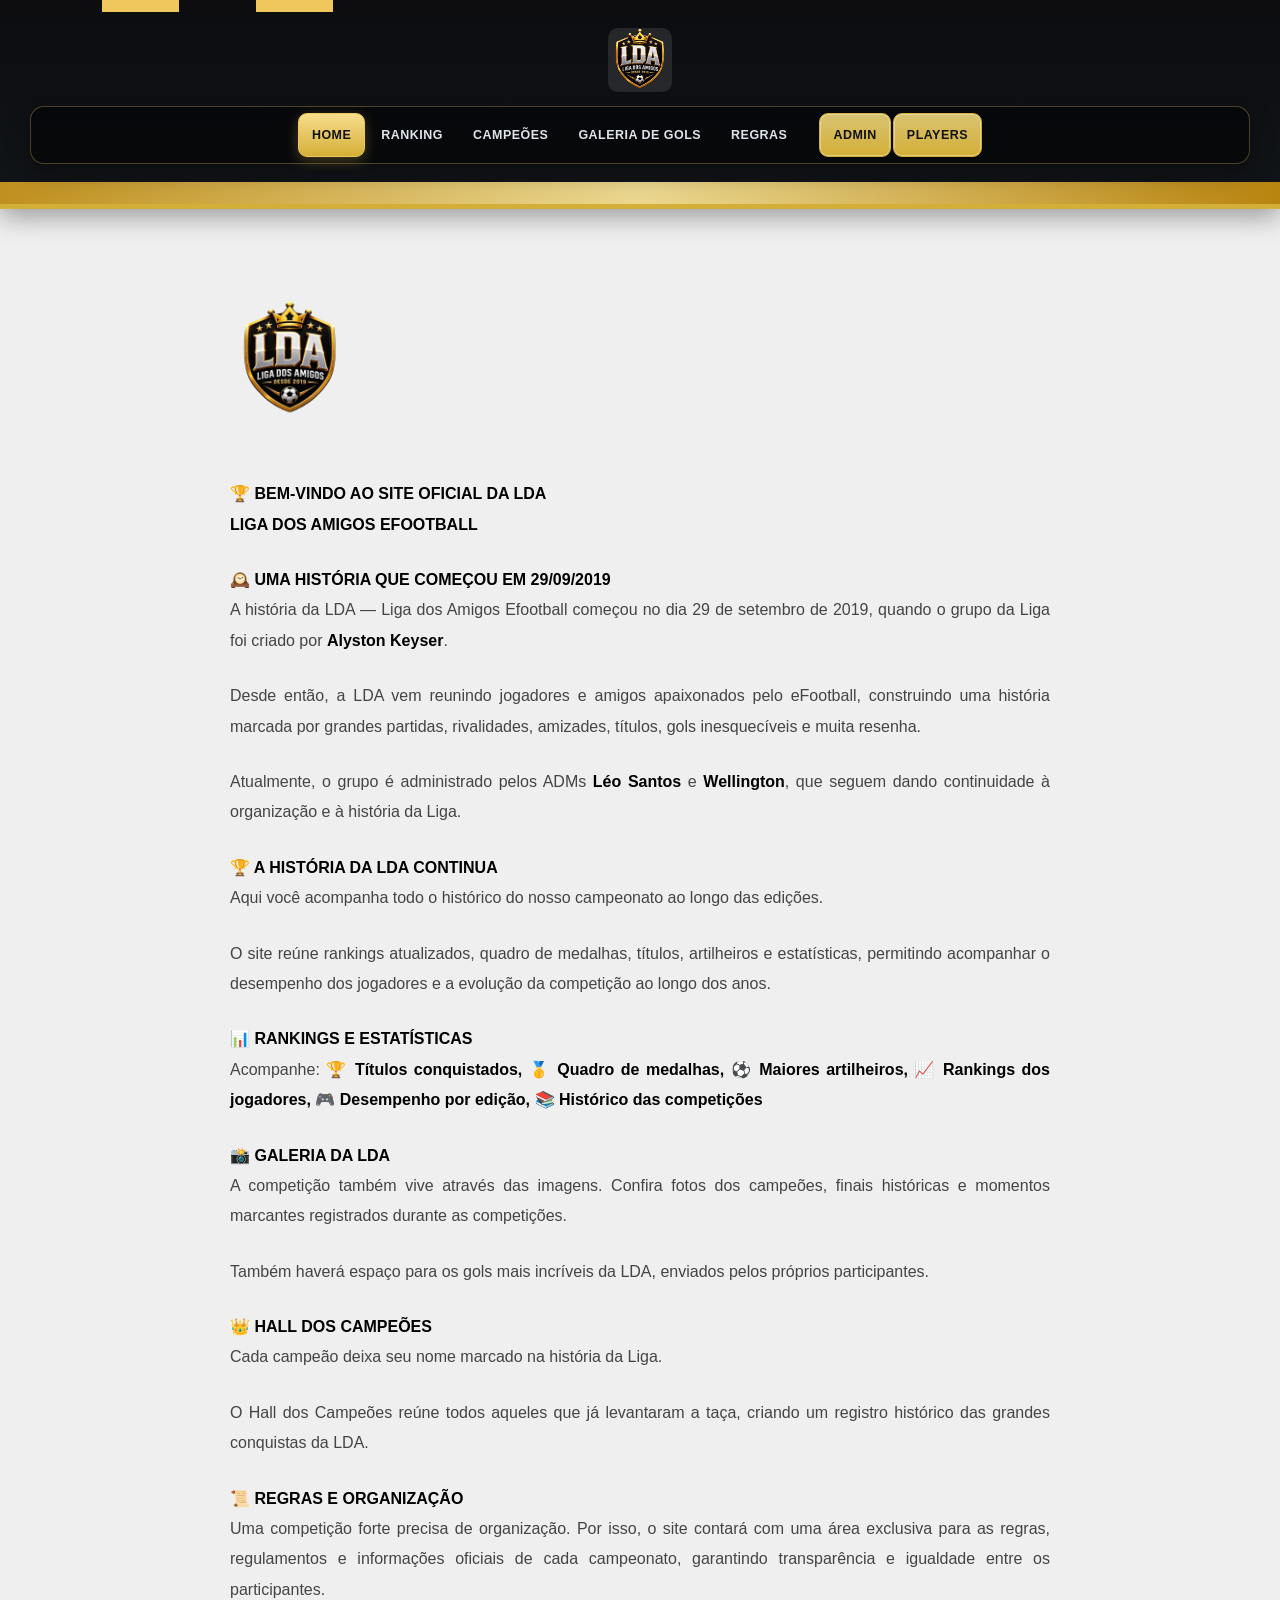
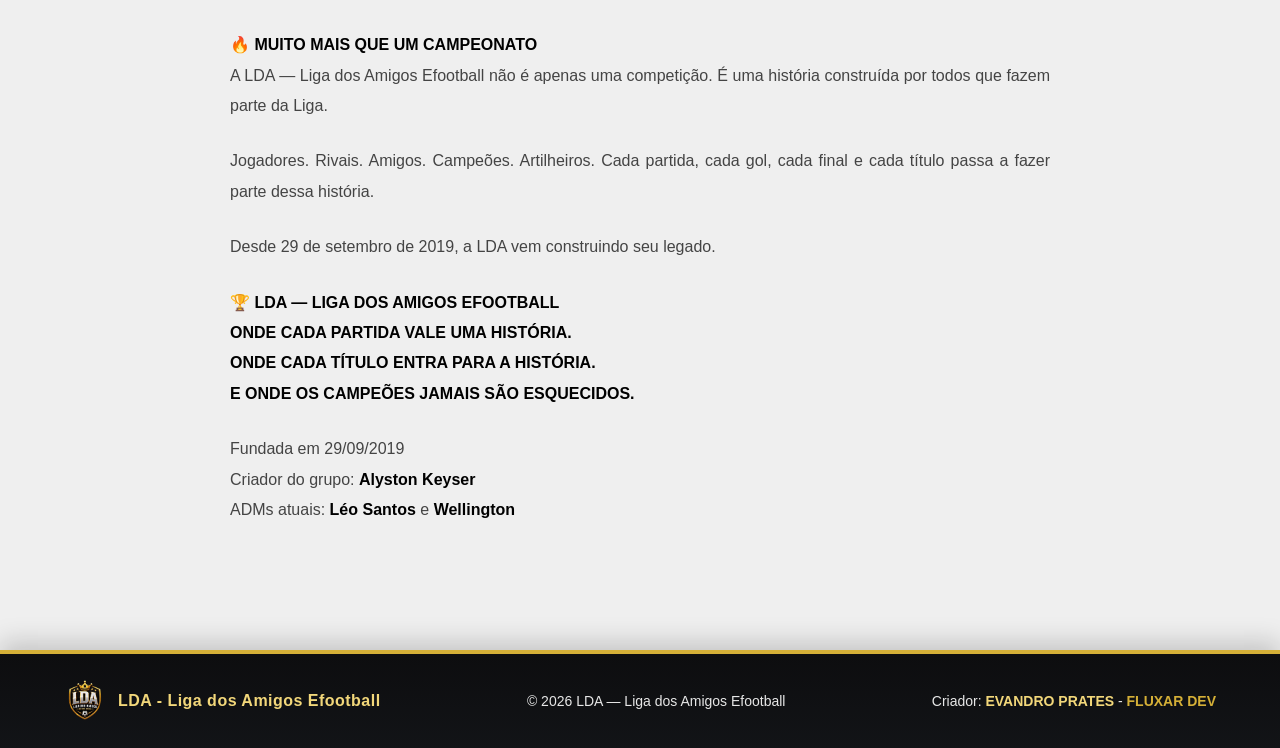
<file: index.html>
<!DOCTYPE html>
<html lang="pt-br">
<head>
  <meta charset="UTF-8">
  <meta name="viewport" content="width=device-width, initial-scale=1.0">
  <title>Home - LDA</title>
  <link rel="icon" href="logopng.png" type="image/png">
  <link rel="stylesheet" href="home.css">
  <link rel="stylesheet" href="header.css">

  <!-- manifest -->
  <link rel="manifest" href="/manifest.json">
  <meta name="theme-color" content="#1a1a5e">
  <link rel="apple-touch-icon" href="logopng.png">

  <style>
    * {
      margin: 0;
      padding: 0;
      box-sizing: border-box;
    }

    body {
      font-family: 'Segoe UI', Tahoma, Geneva, Verdana, sans-serif;
      background-color: #efefef;
      color: #333;
      line-height: 1.8;
    }

    .main-content {
      padding: 60px 40px;
      max-width: 900px;
      margin: 0 auto;
      animation: fadeIn 0.8s ease-in-out;
    }

    @keyframes fadeIn {
      from {
        opacity: 0;
        transform: translateY(20px);
      }
      to {
        opacity: 1;
        transform: translateY(0);
      }
    }

    .content-header {
      display: flex;
      align-items: center;
      margin-bottom: 50px;
      flex-wrap: wrap;
      gap: 30px;
    }

    .logo-section {
      flex-shrink: 0;
    }

    .logo-section img {
      width: 120px;
      height: auto;
    }

    .header-text h1 {
      font-size: 28px;
      font-weight: 700;
      color: #000000;
      margin-bottom: 5px;
      letter-spacing: -0.5px;
    }

    .header-text p {
      font-size: 14px;
      color: #666;
      font-weight: 500;
    }

    .content-text {
      font-size: 16px;
      line-height: 1.9;
      text-align: justify;
      color: #444;
    }

    .content-text p {
      margin-bottom: 25px;
    }

    .content-text strong {
      color: #000000;
      font-weight: 600;
    }

    .site-footer {
      background: linear-gradient(180deg, #0d0d0f 0%, #121417 100%);
      border-top: 4px solid #d4af37;
      color: #f3f3f3;
      margin-top: 40px;
      box-shadow: 0 -8px 24px rgba(0,0,0,0.18);
    }

    .footer-content {
      max-width: 1200px;
      margin: 0 auto;
      padding: 26px 24px;
      display: flex;
      align-items: center;
      justify-content: space-between;
      gap: 18px;
      flex-wrap: wrap;
      text-align: center;
    }

    .footer-brand {
      display: flex;
      align-items: center;
      gap: 12px;
      font-weight: 700;
      color: #f2d77a;
      letter-spacing: 0.03em;
    }

    .footer-logo {
      width: 42px;
      height: 42px;
      border-radius: 10px;
    }

    .footer-text,
    .footer-credit {
      font-size: 14px;
      color: #e7e7e7;
    }

    .footer-credit strong {
      color: #f2d77a;
      font-weight: 700;
    }

    .footer-credit span {
      color: #d4af37;
      font-weight: 700;
    }

    @media (max-width: 768px) {
      .main-content {
        padding: 40px 20px;
      }

      .content-header {
        flex-direction: column;
        align-items: center;
        text-align: center;
        margin-bottom: 30px;
      }

      .logo-section img {
        width: 100px;
      }

      .header-text h1 {
        font-size: 24px;
      }

      .content-text {
        text-align: center;
        font-size: 15px;
      }

      .footer-content {
        flex-direction: column;
      }
    }

    @media (max-width: 480px) {
      .main-content {
        padding: 30px 15px;
      }

      .header-text h1 {
        font-size: 20px;
      }

      .content-text {
        font-size: 14px;
        line-height: 1.7;
      }
    }
  </style>
</head>

<body>
  <!-- HEADER COM MENU -->
  <header class="header-banner">
    <div class="banner-stripe"></div>
    <div class="header-content">
      <div class="header-left">
        <div class="menu-hamburger" role="button" aria-label="Abrir menu">&#9776;</div>
        <div class="menu-abas">
          <div class="menu-left">
            <a href="index.html" class="aba aba-active">HOME</a>
            <a href="ranking.html" class="aba">RANKING</a>
            <a href="galeria.html" class="aba">CAMPEÕES</a>
            <a href="galeria-gols.html" class="aba">GALERIA DE GOLS</a>
            <a href="regras.html" class="aba">REGRAS</a>
          </div>
          <div class="menu-right">
            <a href="admin.html" class="aba aba-admin">ADMIN</a>
            <a href="players.html" class="aba aba-admin">PLAYERS</a>
          </div>
        </div>
      </div>
      <div class="header-right">
        <div class="header-logo-container">
          <img src="logopng.png" alt="Logo Copa LDA" class="header-logo">
        </div>
      </div>
    </div>
    <div class="banner-pink"></div>
  </header>

  <!-- CONTEÚDO PRINCIPAL -->
  <main class="main-content">
    <div class="content-header">
      <div class="logo-section">
        <img src="logopng.png" alt="Logo Copa LDA">
      </div>
      <div class="header-text">
       
      </div>
    </div>

    <div class="content-text">
      <p>
        <strong>🏆 BEM-VINDO AO SITE OFICIAL DA LDA</strong><br>
        <strong>LIGA DOS AMIGOS EFOOTBALL</strong>
      </p>

      <p>
        🕰️ <strong>UMA HISTÓRIA QUE COMEÇOU EM 29/09/2019</strong><br>
        A história da LDA — Liga dos Amigos Efootball começou no dia 29 de setembro de 2019, quando o grupo da Liga foi criado por <strong>Alyston Keyser</strong>.
      </p>

      <p>
        Desde então, a LDA vem reunindo jogadores e amigos apaixonados pelo eFootball, construindo uma história marcada por grandes partidas, rivalidades, amizades, títulos, gols inesquecíveis e muita resenha.
      </p>

      <p>
        Atualmente, o grupo é administrado pelos ADMs <strong>Léo Santos</strong> e <strong>Wellington</strong>, que seguem dando continuidade à organização e à história da Liga.
      </p>

      <p>
        <strong>🏆 A HISTÓRIA DA LDA CONTINUA</strong><br>
        Aqui você acompanha todo o histórico do nosso campeonato ao longo das edições.
      </p>

      <p>
        O site reúne rankings atualizados, quadro de medalhas, títulos, artilheiros e estatísticas, permitindo acompanhar o desempenho dos jogadores e a evolução da competição ao longo dos anos.
      </p>

      <p>
        <strong>📊 RANKINGS E ESTATÍSTICAS</strong><br>
        Acompanhe: <strong>🏆 Títulos conquistados, 🥇 Quadro de medalhas, ⚽ Maiores artilheiros, 📈 Rankings dos jogadores, 🎮 Desempenho por edição, 📚 Histórico das competições</strong>
      </p>

      <p>
        <strong>📸 GALERIA DA LDA</strong><br>
        A competição também vive através das imagens. Confira fotos dos campeões, finais históricas e momentos marcantes registrados durante as competições.
      </p>

      <p>
        Também haverá espaço para os gols mais incríveis da LDA, enviados pelos próprios participantes.
      </p>

      <p>
        <strong>👑 HALL DOS CAMPEÕES</strong><br>
        Cada campeão deixa seu nome marcado na história da Liga.
      </p>

      <p>
        O Hall dos Campeões reúne todos aqueles que já levantaram a taça, criando um registro histórico das grandes conquistas da LDA.
      </p>

      <p>
        <strong>📜 REGRAS E ORGANIZAÇÃO</strong><br>
        Uma competição forte precisa de organização. Por isso, o site contará com uma área exclusiva para as regras, regulamentos e informações oficiais de cada campeonato, garantindo transparência e igualdade entre os participantes.
      </p>

      <p>
        <strong>🔥 MUITO MAIS QUE UM CAMPEONATO</strong><br>
        A LDA — Liga dos Amigos Efootball não é apenas uma competição. É uma história construída por todos que fazem parte da Liga.
      </p>

      <p>
        Jogadores. Rivais. Amigos. Campeões. Artilheiros. Cada partida, cada gol, cada final e cada título passa a fazer parte dessa história.
      </p>

      <p>
        Desde 29 de setembro de 2019, a LDA vem construindo seu legado.
      </p>

      <p>
        <strong>🏆 LDA — LIGA DOS AMIGOS EFOOTBALL</strong><br>
        <strong>ONDE CADA PARTIDA VALE UMA HISTÓRIA.</strong><br>
        <strong>ONDE CADA TÍTULO ENTRA PARA A HISTÓRIA.</strong><br>
        <strong>E ONDE OS CAMPEÕES JAMAIS SÃO ESQUECIDOS.</strong>
      </p>

      <p>
        Fundada em 29/09/2019<br>
        Criador do grupo: <strong>Alyston Keyser</strong><br>
        ADMs atuais: <strong>Léo Santos</strong> e <strong>Wellington</strong>
      </p>
    </div>
  </main>

  <footer class="site-footer">
    <div class="footer-content">
      <div class="footer-brand">
        <img src="logopng.png" alt="Logo LDA" class="footer-logo">
        <span>LDA - Liga dos Amigos Efootball</span>
      </div>

      <div class="footer-text">
        <p>© 2026 LDA — Liga dos Amigos Efootball</p>
      </div>

      <div class="footer-credit">
        <p>Criador: <strong>EVANDRO PRATES</strong> - <span>FLUXAR DEV</span></p>
      </div>
    </div>
  </footer>

  <script>
    // Proteção para admin e players
    document.querySelectorAll('.menu-abas a[href="admin.html"], .menu-abas a[href="players.html"]').forEach(link => {
      link.addEventListener('click', (e) => {
        if(localStorage.getItem('Ligalda') !== 'true') {
          e.preventDefault();
          window.location.href = 'login.html';
        }
      });
    });

    // Marcar aba ativa
    const abas = document.querySelectorAll('.aba');
    const paginaAtual = window.location.pathname.split('/').pop() || 'index.html';

    abas.forEach(aba => {
      const hrefAtual = aba.getAttribute('href');
      if (hrefAtual === paginaAtual || (paginaAtual === '' && hrefAtual === 'index.html')) {
        aba.classList.add('aba-active');
      } else {
        aba.classList.remove('aba-active');
      }
    });
  </script>

<script>
  const hamburger = document.querySelector('.menu-hamburger');
  const menuAbas = document.querySelector('.menu-abas');
  if (hamburger && menuAbas) {
    hamburger.addEventListener('click', () => {
      menuAbas.classList.toggle('active');
    });
  }
</script>
<script>
(function(){
  const path = window.location.pathname.split('/').pop() || 'index.html';
  document.querySelectorAll('.menu-links a, .menu-abas a').forEach(a=>{
    const href = a.getAttribute('href');
    if(href === path || (href === 'index.html' && (path === '' || path === ''))){
      a.classList.add('selected');
      a.classList.add('aba-active');
    } else {
      a.classList.remove('selected');
      a.classList.remove('aba-active');
    }
  });
})();
</script>
<script src="page-loader.js"></script>
</body>
</html>
</file>
<file: home.css>
/* HOME.CSS - Página inicial com cards de boas-vindas */

:root {
  --primary-dark: #b99700;
  --primary-blue: #b99700;
  --secondary-pink: #e64b8a;
  --accent-yellow: #ffdd00;
  --text-dark: #1a1a1a;
  --text-light: #333333;
  --white: #ffffff;
  --border: #1a1a5e;
}

* {
  margin: 0;
  padding: 0;
  box-sizing: border-box;
}

html, body {
  width: 100%;
  height: 100%;
}

body {
  background-color: #f5f5f5;
  color: var(--text-dark);
  font-family: Arial, sans-serif;
  line-height: 1.6;
}

/* HEADER BANNER */
.header-banner {
  background-color: var(--primary-dark);
  padding: 0;
  position: relative;
  border-bottom: 8px solid var(--primary-dark);
  margin-bottom: 0;
}

.banner-stripe {
  background: linear-gradient(90deg,
    var(--primary-dark) 0%,
    var(--primary-dark) 5%,
    var(--accent-yellow) 5%,
    var(--accent-yellow) 10%,
    var(--primary-dark) 10%,
    var(--primary-dark) 15%,
    var(--accent-yellow) 15%,
    var(--accent-yellow) 20%,
    var(--primary-dark) 20%,
    var(--primary-dark) 100%);
  height: 12px;
}

.header-content {
  display: flex;
  justify-content: space-between;
  align-items: center;
  padding: 15px 30px;
  gap: 30px;
}

.header-left {
  flex: 1;
}

.header-right {
  display: flex;
  align-items: center;
  gap: 15px;
}

.header-logo-container {
  width: 80px;
  height: 80px;
  background-color: rgba(255, 255, 255, 0.1);
  border-radius: 10px;
  display: flex;
  align-items: center;
  justify-content: center;
  overflow: hidden;
}

.header-logo {
  width: 100%;
  height: 100%;
  object-fit: cover;
}

/* MENU ABAS */
.menu-abas {
  display: flex;
  gap: 8px;
  flex-wrap: wrap;
  align-items: center;
}

.aba {
  background-color: transparent;
  color: var(--accent-yellow);
  padding: 8px 16px;
  border: 2px solid var(--accent-yellow);
  border-radius: 4px;
  text-decoration: none;
  font-weight: bold;
  font-size: 0.85rem;
  cursor: pointer;
  transition: all 0.3s ease;
  display: inline-block;
  white-space: nowrap;
}

.aba:hover {
  background-color: var(--accent-yellow);
  color: var(--text-dark);
  transform: scale(1.05);
}

.aba-active {
  background-color: var(--accent-yellow);
  color: var(--text-dark);
  border: 2px solid var(--accent-yellow);
}

.banner-pink {
  background-color: var(--secondary-pink);
  height: 25px;
}

/* CONTEÚDO PRINCIPAL */
.main-content {
  padding: 20px;
  max-width: 1200px;
  margin: 0 auto;
}

/* SEÇÃO DE BOAS-VINDAS */
.welcome-section {
  text-align: center;
  margin-bottom: 40px;
}

.welcome-container {
  background: linear-gradient(135deg, var(--white) 0%, #f8f9fa 100%);
  border-radius: 15px;
  padding: 40px 20px;
  box-shadow: 0 8px 25px rgba(0, 0, 0, 0.1);
  border: 2px solid var(--border);
}

.welcome-title {
  font-size: 2.5rem;
  color: var(--primary-dark);
  margin-bottom: 10px;
  text-shadow: 2px 2px 4px rgba(0, 0, 0, 0.1);
}

.welcome-subtitle {
  font-size: 1.2rem;
  color: var(--text-light);
  margin-bottom: 30px;
}

/* CARDS */
.welcome-cards {
  display: grid;
  grid-template-columns: repeat(auto-fit, minmax(250px, 1fr));
  gap: 20px;
  margin-top: 30px;
}

.card {
  background: var(--white);
  border-radius: 10px;
  padding: 25px;
  box-shadow: 0 4px 15px rgba(0, 0, 0, 0.1);
  border: 1px solid var(--border);
  transition: transform 0.3s ease, box-shadow 0.3s ease;
  text-align: center;
}

.card:hover {
  transform: translateY(-5px);
  box-shadow: 0 8px 25px rgba(0, 0, 0, 0.15);
}

.card-icon {
  font-size: 3rem;
  margin-bottom: 15px;
}

.card h3 {
  color: var(--primary-dark);
  margin-bottom: 10px;
  font-size: 1.3rem;
}

.card p {
  color: var(--text-light);
  margin-bottom: 20px;
  font-size: 0.95rem;
}

.card-button {
  display: inline-block;
  background-color: var(--accent-yellow);
  color: var(--text-dark);
  padding: 10px 20px;
  border-radius: 5px;
  text-decoration: none;
  font-weight: bold;
  transition: background-color 0.3s ease;
}

.card-button:hover {
  background-color: var(--secondary-pink);
  color: var(--white);
}

/* SEÇÃO SOBRE */
.about-section {
  margin-top: 40px;
}

.about-container {
  background: var(--white);
  border-radius: 15px;
  padding: 30px;
  box-shadow: 0 4px 15px rgba(0, 0, 0, 0.1);
  border: 2px solid var(--border);
}

.about-container h2 {
  color: var(--primary-dark);
  text-align: center;
  margin-bottom: 30px;
  font-size: 2rem;
}

.about-content {
  display: grid;
  grid-template-columns: 1fr 1fr;
  gap: 30px;
  align-items: center;
}

.about-text {
  font-size: 1.1rem;
  line-height: 1.7;
}

.about-text p {
  margin-bottom: 15px;
  color: var(--text-light);
}

.about-image {
  text-align: center;
}

.about-img {
  width: 100%;
  max-width: 300px;
  border-radius: 10px;
  box-shadow: 0 4px 15px rgba(0, 0, 0, 0.2);
}

/* RESPONSIVO */
@media (max-width: 768px) {
  .header-content {
    padding: 10px 15px;
    gap: 15px;
  }

  .menu-abas {
    gap: 5px;
  }

  .aba {
    padding: 6px 12px;
    font-size: 0.75rem;
  }

  .header-logo-container {
    width: 60px;
    height: 60px;
  }

  .welcome-title {
    font-size: 2rem;
  }

  .welcome-subtitle {
    font-size: 1rem;
  }

  .welcome-cards {
    grid-template-columns: 1fr;
  }

  .about-content {
    grid-template-columns: 1fr;
    text-align: center;
  }

  .main-content {
    padding: 15px;
  }

  .welcome-container,
  .about-container {
    padding: 20px 15px;
  }
}

@media (max-width: 480px) {
  .header-content {
    flex-direction: column;
    padding: 10px;
    gap: 10px;
  }

  .menu-abas {
    width: 100%;
    justify-content: center;
    gap: 4px;
  }

  .aba {
    padding: 5px 10px;
    font-size: 0.65rem;
  }

  .header-logo-container {
    width: 50px;
    height: 50px;
  }

  .welcome-title {
    font-size: 1.5rem;
  }

  .card {
    padding: 20px;
  }
}
</file>
<file: header.css>
/* HEADER.CSS - Menu principal em todas as páginas */

:root {
  --primary-dark: #0d0d0f;
  --primary-dark-soft: #17191d;
  --accent-gold: #f0c75d;
  --accent-gold-strong: #d4af37;
  --silver: #dfe3ea;
  --text-dark: #111111;
  --white: #ffffff;
  --panel-bg: rgba(18, 20, 24, 0.96);
  --panel-border: rgba(240, 199, 93, 0.7);

  /* Logout/button colors (standardized) */
  --logout-red: #d32f2f;
  --logout-red-hover: #a61c1c;
}

.page-loader {
  position: fixed;
  inset: 0;
  z-index: 20000;
  display: flex;
  flex-direction: column;
  align-items: center;
  justify-content: center;
  gap: 14px;
  background: radial-gradient(circle at center, #262a30 0%, #101216 45%, #07080a 100%);
  color: var(--accent-gold);
  opacity: 1;
  visibility: visible;
  transition: opacity 0.3s ease, visibility 0.3s ease;
}

.page-loader-hidden {
  opacity: 0;
  visibility: hidden;
}

.loader-logo {
  width: 120px;
  height: auto;
  object-fit: contain;
  filter: drop-shadow(0 0 16px rgba(240, 199, 93, 0.4));
  animation: loader-pulse 1.4s ease-in-out infinite;
}

.loader-spinner {
  width: 26px;
  height: 26px;
  border: 3px solid rgba(243, 213, 122, 0.22);
  border-top-color: var(--accent-gold);
  border-radius: 50%;
  animation: loader-spin 0.75s linear infinite;
}

@keyframes loader-spin {
  to { transform: rotate(360deg); }
}

@keyframes loader-pulse {
  0%, 100% { transform: scale(1); opacity: 0.82; }
  50% { transform: scale(1.04); opacity: 1; }
}

/* HEADER BANNER */
.header-banner {
  background: linear-gradient(180deg, #0b0d10 0%, #111418 100%);
  padding: 0;
  position: relative;
  border-bottom: 5px solid var(--accent-gold-strong);
  margin-bottom: 30px;
  box-shadow: 0 8px 24px rgba(0, 0, 0, 0.35);
}

.banner-stripe {
  background: linear-gradient(90deg,
    var(--primary-dark) 0%,
    var(--primary-dark) 8%,
    var(--accent-gold) 8%,
    var(--accent-gold) 14%,
    var(--primary-dark) 14%,
    var(--primary-dark) 20%,
    var(--accent-gold) 20%,
    var(--accent-gold) 26%,
    var(--primary-dark) 26%,
    var(--primary-dark) 100%);
  height: 12px;
}

.header-content {
  display: flex;
  justify-content: space-between;
  align-items: center;
  padding: 15px 30px;
  gap: 30px;
}

.header-left {
  flex: 1;
}

.header-right {
  display: flex;
  align-items: center;
  gap: 15px;
}

.header-logo-container {
  width: 80px;
  height: 80px;
  background-color: rgba(255, 255, 255, 0.1);
  border-radius: 10px;
  display: flex;
  align-items: center;
  justify-content: center;
  overflow: hidden;
}

.header-logo {
  width: 100%;
  height: 100%;
  object-fit: cover;
}

/* MENU ABAS */
.menu-abas {
  display: flex;
  justify-content: space-between;
  width: 100%;
  align-items: center;
}

.menu-left {
  display: flex;
  gap: 8px;
  flex-wrap: wrap;
  align-items: center;
}

.menu-right {
  display: flex;
  gap: 8px;
  flex-wrap: wrap;
  align-items: center;
}

/* Botões de Admin/Players com destaque especial */
.aba-admin,
.aba-admin:hover,
.aba-admin:active,
.aba-admin:visited,
.aba-admin:focus {
  background: linear-gradient(180deg, #d8c371 0%, #d4af37 100%);
  border-color: var(--accent-gold-strong);
  color: var(--text-dark) !important;
  box-shadow: inset 0 0 0 1px rgba(255,255,255,0.35);
  text-decoration: none;
}

.aba-admin:hover,
.aba-admin:focus {
  background: linear-gradient(180deg, #f7dd8c 0%, #e0b53b 100%);
  border-color: var(--accent-gold);
  color: var(--text-dark) !important;
}

.aba {
  background-color: transparent;
  color: var(--accent-gold);
  padding: 8px 16px;
  border: 2px solid var(--accent-gold);
  border-radius: 6px;
  text-decoration: none;
  font-weight: bold;
  font-size: 0.85rem;
  cursor: pointer;
  transition: all 0.3s ease;
  display: inline-block;
  white-space: nowrap;
  text-transform: uppercase;
  letter-spacing: 0.04em;
}

.aba:hover {
  background-color: var(--accent-gold);
  color: var(--text-dark);
  transform: scale(1.05);
}

.aba-active {
  background: linear-gradient(180deg, #f7dd8c 0%, #d4af37 100%);
  border: 2px solid var(--accent-gold);
  color: var(--text-dark);
  opacity: 1;
  box-shadow: 0 0 18px rgba(240, 199, 93, 0.4);
}

.banner-pink {
  background: linear-gradient(90deg, #c0901f 0%, #ebd78f 50%, #b8840f 100%);
  height: 22px;
}

/* Botão Logout no header */
.header-logout {
  background-color: var(--logout-red);
  color: white;
  border: 2px solid var(--logout-red);
  padding: 8px 16px;
  font-size: 0.9rem;
  font-weight: bold;
  border-radius: 5px;
  cursor: pointer;
  transition: all 0.2s ease;
  white-space: nowrap;
}

html, body {
  min-height: 100%;
  height: auto;
}

body {
  display: flex;
  flex-direction: column;
  min-height: 100vh;
}

main,
.main-content,
.container,
.container-principal,
.container-regras,
.main,
#app,
.body-content {
  flex: 1 0 auto;
}

.site-footer {
  margin-top: auto;
}

.header-logout:hover {
  background-color: var(--logout-red-hover);
  border-color: var(--logout-red-hover);
  transform: translateY(-2px);
}

.site-footer {
  background: linear-gradient(180deg, #0d0d0f 0%, #121417 100%);
  border-top: 4px solid #d4af37;
  color: #f3f3f3;
  margin-top: 40px;
  box-shadow: 0 -8px 24px rgba(0, 0, 0, 0.18);
}

.footer-content {
  max-width: 1200px;
  margin: 0 auto;
  padding: 26px 24px;
  display: flex;
  align-items: center;
  justify-content: space-between;
  gap: 18px;
  flex-wrap: wrap;
  text-align: center;
}

.footer-brand {
  display: flex;
  align-items: center;
  gap: 12px;
  font-weight: 700;
  color: #f2d77a;
  letter-spacing: 0.03em;
}

.footer-logo {
  width: 42px;
  height: 42px;
  border-radius: 10px;
}

.footer-text,
.footer-credit {
  font-size: 14px;
  color: #e7e7e7;
}

.footer-credit strong {
  color: #f2d77a;
  font-weight: 700;
}

.footer-credit span {
  color: #d4af37;
  font-weight: 700;
}

/* Responsivo */
@media (max-width: 768px) {
  .header-content {
    padding: 10px 15px;
    gap: 15px;
  }

  .menu-abas {
    gap: 5px;
  }

  .aba {
    padding: 6px 12px;
    font-size: 0.75rem;
  }

  .header-logo-container {
    width: 60px;
    height: 60px;
  }
}

@media (max-width: 480px) {
  .header-content {
    flex-direction: row;
    padding: 8px 12px;
    gap: 10px;
    justify-content: space-between;
    align-items: center;
    position: relative; /* needed for absolute-positioned hamburger/menu */
  }

  /* ensure header-left doesn't push hamburger away */
  .header-left {
    flex: 0 0 auto;
    display: flex;
    align-items: center;
  }

  .menu-hamburger {
    display: block;
    font-size: 28px;
    cursor: pointer;
    color: var(--accent-yellow);
    background: transparent;
    border: none;
    margin: 0;
    position: absolute;
    left: 12px;
    top: 50%;
    transform: translateY(-50%);
    z-index: 10002;
  }

  /* Dropdown menu that appears under the header when hamburger is active */
  .menu-abas {
    display: none;
    position: absolute;
    top: calc(100% + 8px);
    left: 12px;
    right: 12px;
    background: var(--primary-dark);
    padding: 10px;
    border-radius: 8px;
    flex-direction: column;
    gap: 8px;
    z-index: 10001;
    box-shadow: 0 8px 20px rgba(0,0,0,0.4);
  }

  .menu-abas.active {
    display: flex;
  }

  .aba {
    padding: 8px 10px;
    font-size: 0.8rem;
    text-align: left;
  }

  .header-logout {
    width: 100%;
    padding: 10px;
    font-size: 0.85rem;
  }

  .footer-content {
    flex-direction: column;
  }

  .header-logo-container {
    width: 50px;
    height: 50px;
    margin-left: auto; /* keep logo to the right */
  }

  .header-right {
    display: flex;
    align-items: center;
    gap: 8px;
    margin-left: 56px; /* ensure right area doesn't overlap absolute hamburger */
  }
}

/* ===== merged menu.css ===== */
/* ========================= */
/* MENU TOPO ESTILO MODERNO  */
/* ========================= */

.menu-topo {
  display: flex;
  justify-content: space-between;
  align-items: center;

  position: fixed;
  top: 15px;
  left: 50%;
  transform: translateX(-50%);

  width: 92%;
  max-width: 1100px;
  height: 65px;

  background: rgba(59, 59, 255, 0.85);
  backdrop-filter: blur(15px);

  border-radius: 16px;

  border: 1px solid rgba(255, 255, 255, 0.08);

  box-shadow:
  0 10px 35px rgba(0,0,0,0.45),
  inset 0 0 10px rgba(255,255,255,0.03);

  padding: 0 20px;

  z-index: 10000;

  font-size: 14px;
  font-family: 'Segoe UI', sans-serif;

  transition: 0.3s;
}

/* Agrupa logo + links à esquerda */
.menu-esquerda {
  display: flex;
  align-items: center;
  gap: 25px;
}

/* Logo */
.menu-logo {
  font-size: 18px;
  font-weight: bold;
  color: white;
}

/* Links */
.menu-links {
  display: flex;
  gap: 20px;
  align-items: center;
}

.menu-links a {
  text-decoration: none;
  color: white;
  font-weight: 500;
  position: relative;
  transition: 0.3s;
}

/* Selected page style */
.menu-links a.selected {
  background: var(--accent-yellow);
  color: var(--text-dark);
  padding: 8px 14px;
  border-radius: 10px;
}

/* For consistency with header .aba-active */
.menu-links a.selected::after { width: 0; }

.menu-links a::after {
  content: "";
  position: absolute;
  bottom: -6px;
  left: 0;
  width: 0%;
  height: 2px;
  background: linear-gradient(135deg, #e5ff00, #ff0077);
  transition: 0.3s;
}

.menu-links a:hover {
  color: #d0ff00;
}

.menu-links a:hover::after {
  width: 100%;
}

/* Botão Sair */
.btn-logout-menu {
  background: var(--logout-red);
  border: none;
  padding: 8px 16px;
  border-radius: 10px;
  color: white;
  font-weight: bold;
  cursor: pointer;
  transition: 0.15s ease;
}

.btn-logout-menu:hover {
  background: var(--logout-red-hover);
  transform: scale(1.05);
}

/* Ícone hamburger */
.menu-hamburger {
  display: none; /* só aparece no mobile */
  font-size: 28px;
  cursor: pointer;
  color: white;
  transition: 0.3s;
}

/* Container principal */
.container {
  margin-top: 110px;
}

/* RESPONSIVO */
@media (max-width: 768px) {

  .menu-topo {
    position: fixed;
    top: 10px;
    left: 50%;
    transform: translateX(-50%);
    width: 94%;
    height: auto;
    padding: 12px 15px;
    display: flex;
    flex-direction: row;
    justify-content: space-between;
    align-items: center;
    flex-wrap: wrap;
  }

  .menu-esquerda {
    display: flex;
    align-items: center;
    width: auto;
    gap: 10px;
  }

  .menu-hamburger {
    display: block;
    font-size: 30px;
    cursor: pointer;
    color: white;
    margin-left: auto;
  }

 .menu-links {
  display: none;
  position: absolute;
  top: 70px;
  left: 50%;
  transform: translateX(-50%);

  width: 90%;
  max-width: 320px;

  background: rgba(20, 20, 60, 0.98);
  backdrop-filter: blur(12px);

  border-radius: 16px;
  padding: 15px;

  flex-direction: column;
  gap: 10px;

  box-shadow: 0 10px 30px rgba(0,0,0,0.5);
  z-index: 9999;
}

.menu-links.active {
  display: flex;
}

  .menu-links a {
    width: 100%;
    text-align: center;
    padding: 12px;
    border-radius: 10px;
    background: rgba(255,255,255,0.05);
  }

  .container {
    margin-top: 110px;
  }
}

/* Segundo modelo visual do menu compartilhado */
.header-content {
  position: relative;
  padding: 18px 30px 20px;
}

.menu-abas {
  gap: 18px;
  padding: 6px;
  background: rgba(5, 6, 8, 0.78);
  border: 1px solid rgba(240, 199, 93, 0.3);
  border-radius: 14px;
  box-shadow: 0 10px 24px rgba(0, 0, 0, 0.28);
}

.menu-left,
.menu-right {
  gap: 2px;
}

.aba {
  padding: 10px 13px;
  border: 1px solid transparent;
  border-radius: 9px;
  color: #dfe3ea;
  font-size: 0.78rem;
}

.aba:hover {
  background: rgba(240, 199, 93, 0.14);
  border-color: rgba(240, 199, 93, 0.45);
  color: var(--accent-gold);
  transform: none;
}

.aba-active {
  background: linear-gradient(180deg, #f7dd8c 0%, #d4af37 100%);
  border-color: var(--accent-gold);
  color: var(--text-dark);
  box-shadow: 0 4px 14px rgba(240, 199, 93, 0.28);
}

.aba-admin,
.aba-admin:hover,
.aba-admin:active,
.aba-admin:visited,
.aba-admin:focus {
  background: linear-gradient(180deg, #d8c371 0%, #d4af37 100%);
  border-color: var(--accent-gold-strong);
  color: var(--text-dark) !important;
}

@media (max-width: 480px) {
  .header-content {
    padding: 8px 12px;
  }

  .menu-abas {
    padding: 10px;
    border-radius: 12px;
  }

  .menu-left,
  .menu-right {
    width: 100%;
    flex-direction: column;
    align-items: stretch;
  }

  .aba {
    width: 100%;
    padding: 9px 10px;
  }
}

/* Modelo centralizado: identidade acima e navegação em faixa própria */
.header-content {
  flex-direction: column;
  align-items: stretch;
  gap: 14px;
  padding: 16px 30px 18px;
}

.header-right {
  order: -1;
  justify-content: center;
  min-height: 62px;
}

.header-logo-container {
  width: 64px;
  height: 64px;
}

.header-left {
  width: 100%;
}

.menu-abas {
  justify-content: center;
  width: 100%;
}

.menu-left,
.menu-right {
  justify-content: center;
}

@media (max-width: 480px) {
  .header-content {
    flex-direction: row;
    align-items: center;
    gap: 10px;
    padding: 8px 12px;
  }

  .header-right {
    order: initial;
    min-height: 0;
    justify-content: flex-end;
  }

  .header-left {
    width: auto;
  }

  .menu-abas {
    justify-content: initial;
    width: auto;
  }
}

/* Pequenos ajustes de transição para links e botões */
.menu-links a,
.btn-logout-menu,
.menu-hamburger {
  transition: all 0.3s ease;
}


.menu-logo img {
  height: 50px; /* ajusta a altura da logo */
  width: auto;
}

/* Mantém a logo inteira quando o cabeçalho fica estreito. */
.header-logo-container {
  flex: 0 0 auto;
  object-fit: contain;
  display: block;
}

@keyframes fadeMenu {
  from {
    opacity: 0;
    transform: translateY(-10px);
  }

  to {
    opacity: 1;
    transform: translateY(0);
  }
}
</file>
